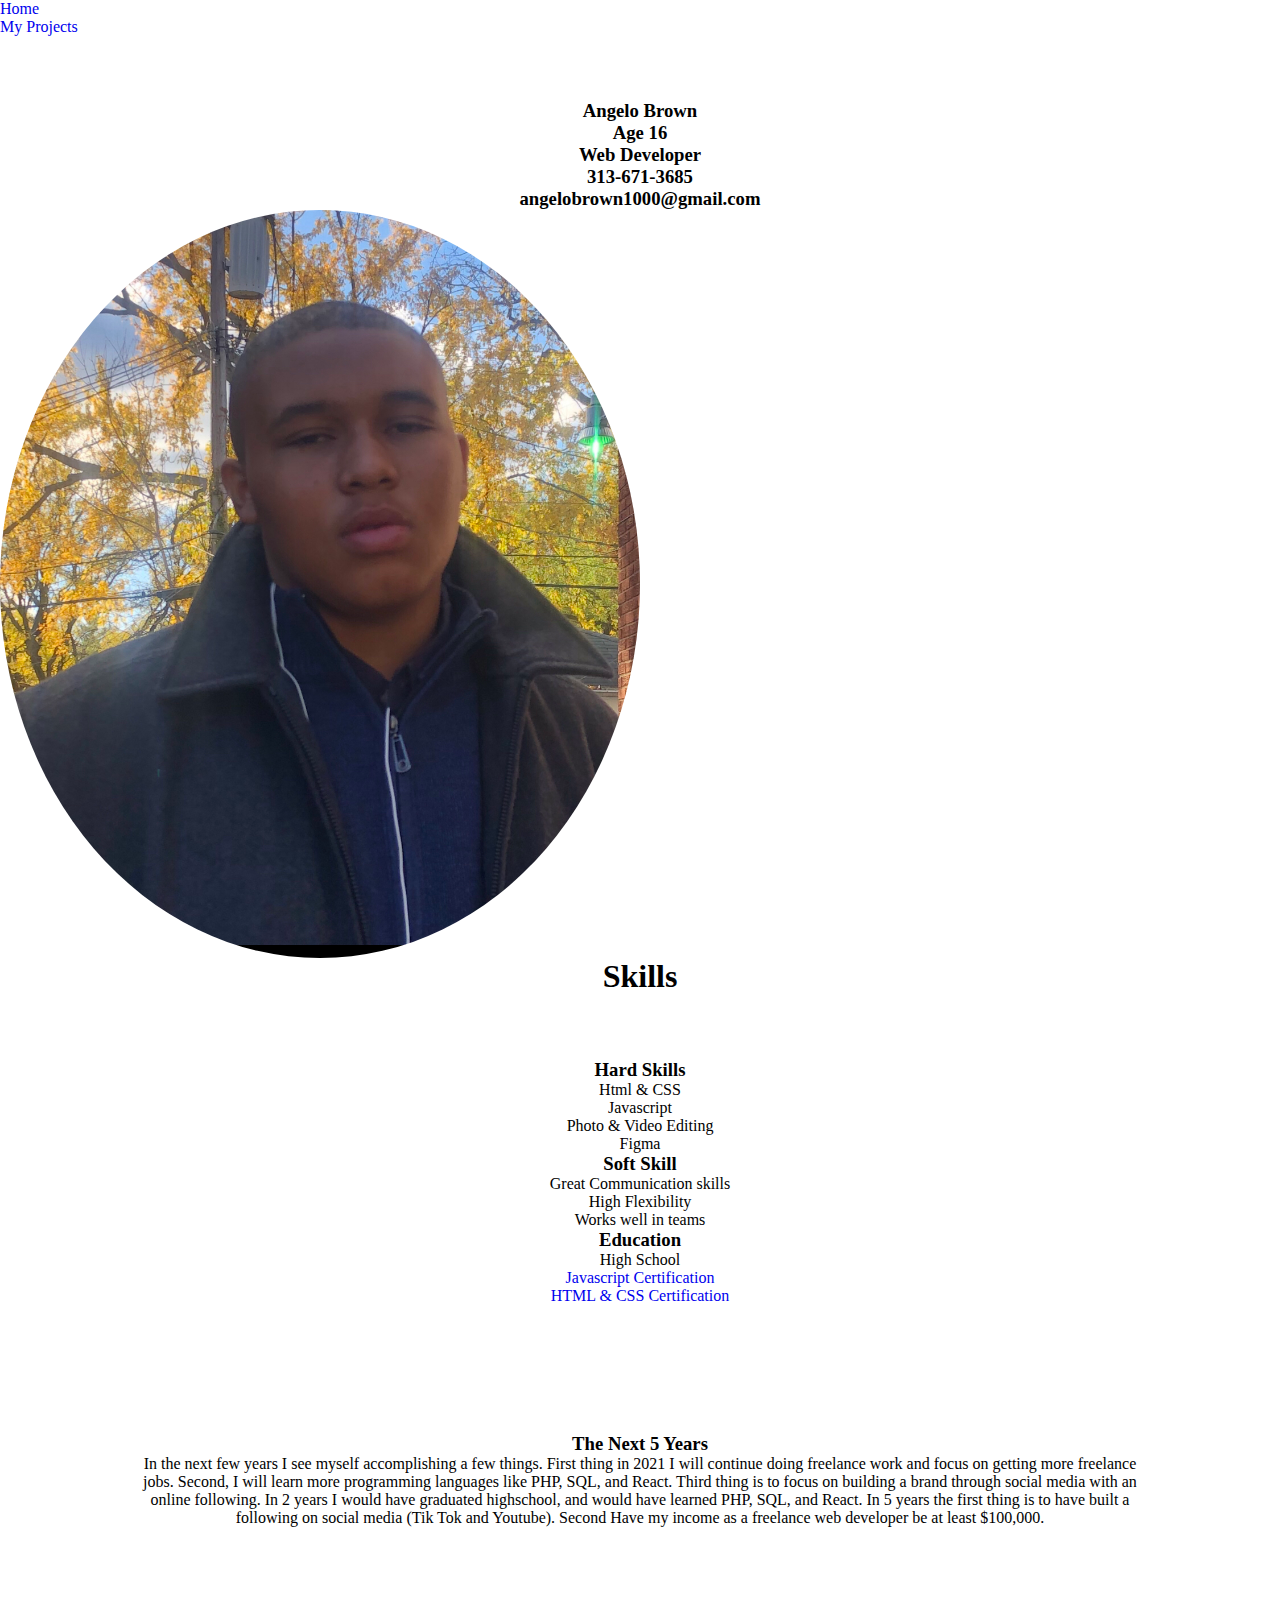
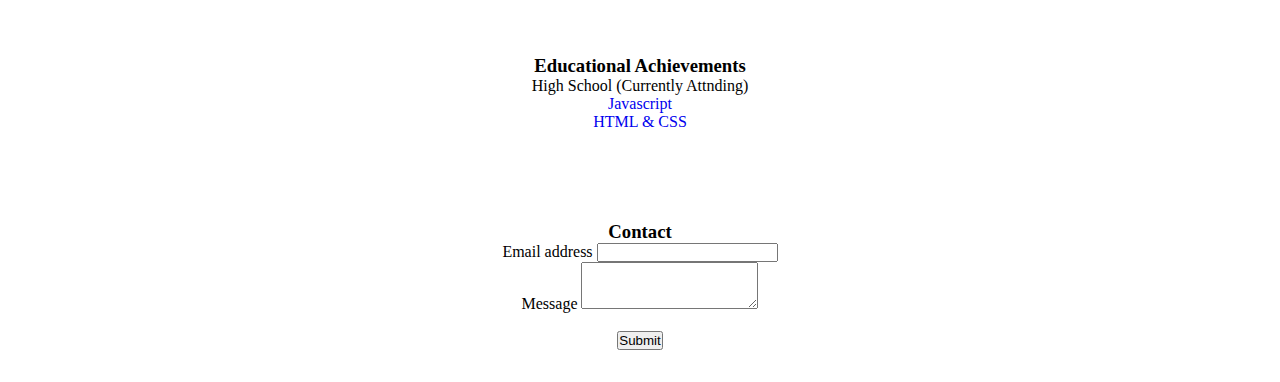
<file: project/Index.html>
<!doctype html>
<html lang="en">
  <head>
   
    <meta charset="utf-8">
    <meta name="viewport" content="width=device-width, initial-scale=1">
    <link rel="stylesheet" href="style.css">
    <link href="https://cdn.jsdelivr.net/npm/bootstrap@5.1.0/dist/css/bootstrap.min.css" rel="stylesheet" integrity="sha384-KyZXEAg3QhqLMpG8r+8fhAXLRk2vvoC2f3B09zVXn8CA5QIVfZOJ3BCsw2P0p/We" crossorigin="anonymous">

    <title>Home</title>
  </head>
  <body>
    <ul class="nav justify-content-center">
      <li class="nav-item">
        <a class="nav-link" href="Index.html">Home</a>
      </li>
      <li class="nav-item">
        <a class="nav-link" href="projects.html">My Projects</a>
      </li>
    </ul>


    <div class="head">
      <div class="container">
        <div class="row row-cols-2">
          <div class="col">
            <div class='text-area-1'>
              <h3>Angelo Brown</h3>
              <h3>Age 16</h3>
              <h3>Web Developer</h3>
              <h3>313-671-3685</h3>
              <h3>angelobrown1000@gmail.com</h3>
              
            </div>
            
          </div>
          <div class="col">
            <div class='header'>
              <div class='img-place-1'>
            <img class='head-img-1' src="IMG_2453.jpg" alt="">
         
            </div>
          </div>
        </div>
      </div>
    </div>


      <h1 id='h3-1-2'>Skills</h1>
      <div class="skill-sec">
      <div class="container overflow-hidden">
        <div class="row gy-5">
          <div class="col-4">
            <h3>Hard Skills</h3>
                <ul>
                    <li>Html & CSS</li>
                    <li>Javascript</li>
                    <li>Photo & Video Editing</li>
                    <li>Figma</li>
                </ul>
              </div>
            
          <div class="col-4">
            <h3>Soft Skill </h3>
                <ul>
                  <li>Great Communication skills </li>
                  <li>High Flexibility </li>
                  <li>Works well in teams</li>
                </ul></div>
        
          <div class="col-4">
                <div class="edu">
                    <h3>Education</h3>
                        <ul>
                            <li>High School</li>
                            <li><a href="https://www.freecodecamp.org/certification/fcc9fe72f48-dbbe-403a-8f91-05572218680a/javascript-algorithms-and-data-structures">Javascript Certification</a></li>
                            <li><a href="https://www.freecodecamp.org/certification/fcc9fe72f48-dbbe-403a-8f91-05572218680a/responsive-web-design">HTML & CSS Certification</a></li>
                        </ul>
                      </div>
          
                </ul>
          </div>
        </div>
      </div>
      </div>

      <div class="career-sec-1">
        <h3>The Next 5 Years </h3>
         <p> In the next few years I see myself accomplishing a few things. First thing in 2021 I will continue doing freelance work and focus on getting more freelance jobs. Second, I will learn more programming languages like PHP, SQL, and React. Third thing is to focus on building a brand through social media with an online following.
              
          In 2 years I would have graduated highschool, and would have learned PHP, SQL, and React. In 5 years the first thing is to have built a following on social media (Tik Tok and Youtube). Second Have my income as a freelance web developer be at least $100,000.</p>
      </div>
          <div class="edu">
            <h3>Educational Achievements</h3>
            <ul>
                <li>High School (Currently Attnding)</li>
                <li><a href="https://www.freecodecamp.org/certification/fcc9fe72f48-dbbe-403a-8f91-05572218680a/javascript-algorithms-and-data-structures">Javascript</a></li>
                <li><a href="https://www.freecodecamp.org/certification/fcc9fe72f48-dbbe-403a-8f91-05572218680a/responsive-web-design">HTML & CSS</a></li>
            </ul>
          </div>
        <div class="form-sec">
            <form>
                <h3 id='h3-1-1'>Contact</h3>
                <div class="mb-3">
                  <label for="exampleInputEmail1" class="form-label">Email address</label>
                  <input type="email" class="form-control" id="exampleInputEmail1" aria-describedby="emailHelp">
                  <div class="mb-3">
                    <label for="exampleFormControlTextarea1" class="form-label">Message</label>
                    <textarea class="form-control" id="exampleFormControlTextarea1" rows="3"></textarea>
                  </div>
                  <br>
                <button type="submit" class="btn btn-primary">Submit</button>
              </form>
              
            
        </div>

        

    <script src="https://cdn.jsdelivr.net/npm/bootstrap@5.1.0/dist/js/bootstrap.bundle.min.js" integrity="sha384-U1DAWAznBHeqEIlVSCgzq+c9gqGAJn5c/t99JyeKa9xxaYpSvHU5awsuZVVFIhvj" crossorigin="anonymous"></script>
    <script src="https://cdn.jsdelivr.net/npm/@popperjs/core@2.9.3/dist/umd/popper.min.js" integrity="sha384-eMNCOe7tC1doHpGoWe/6oMVemdAVTMs2xqW4mwXrXsW0L84Iytr2wi5v2QjrP/xp" crossorigin="anonymous"></script>
    <script src="https://cdn.jsdelivr.net/npm/bootstrap@5.1.0/dist/js/bootstrap.min.js" integrity="sha384-cn7l7gDp0eyniUwwAZgrzD06kc/tftFf19TOAs2zVinnD/C7E91j9yyk5//jjpt/" crossorigin="anonymous"></script>

  </body>
</html>
</file>
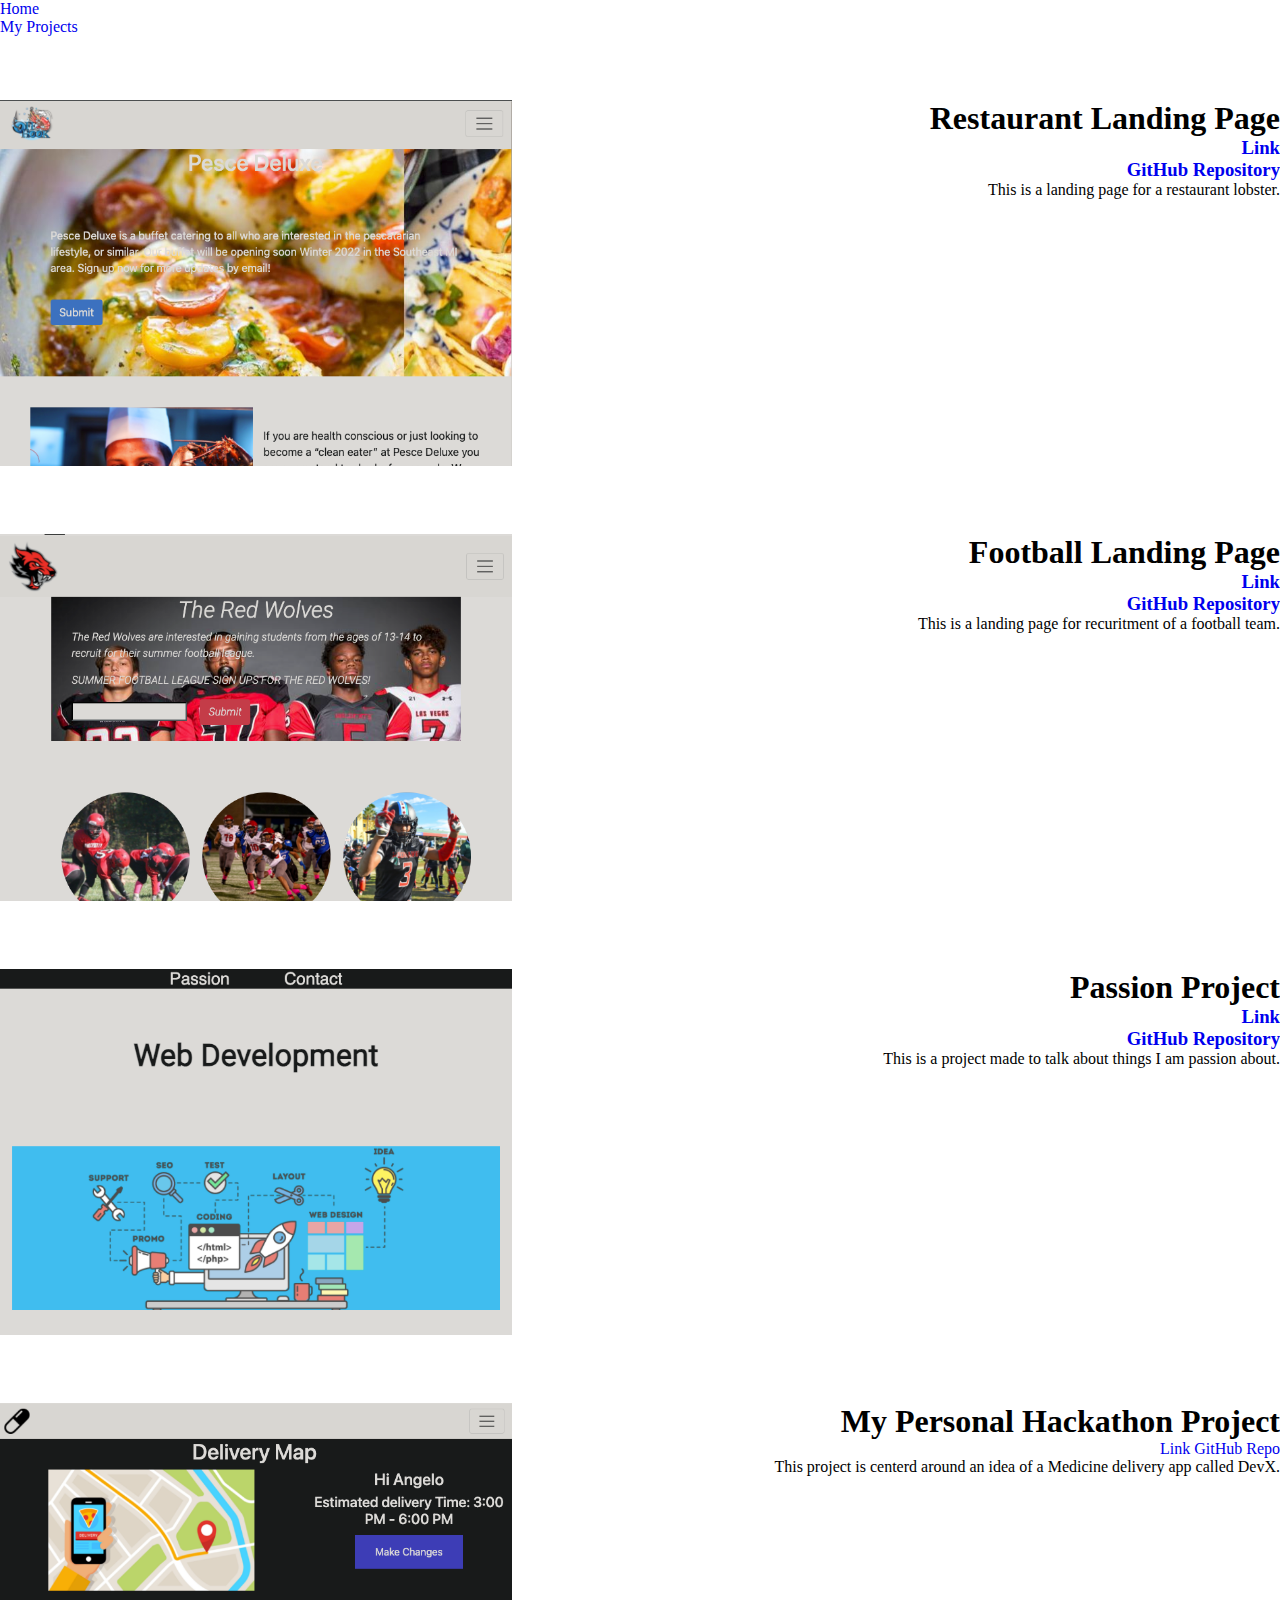
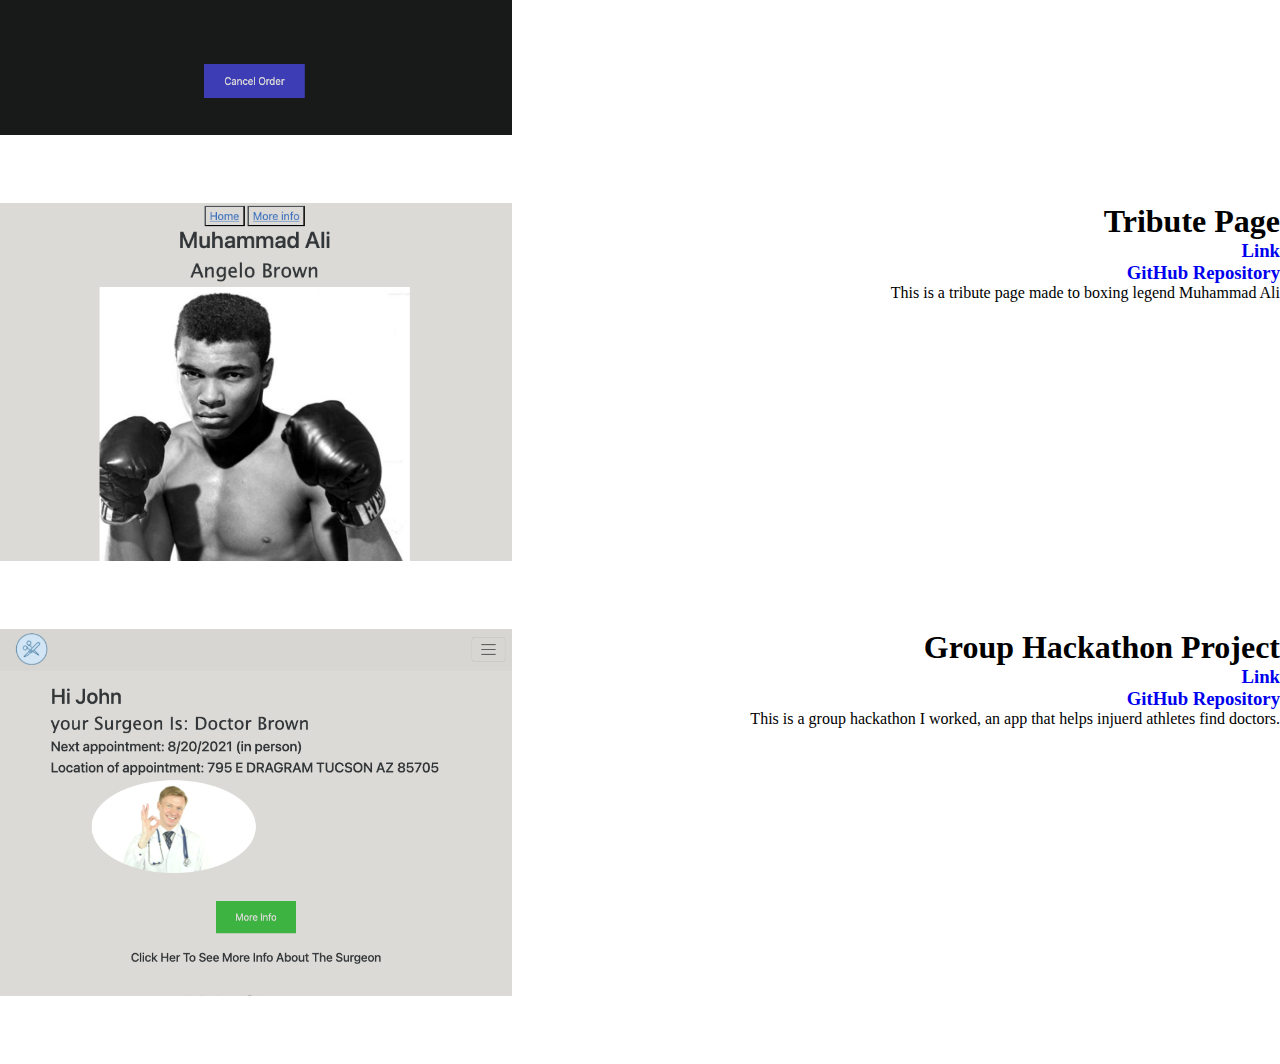
<file: project/projects.html>
<!doctype html>
<html lang="en">
  <head>
 
    <meta charset="utf-8">
    <meta name="viewport" content="width=device-width, initial-scale=1">


    <link href="https://cdn.jsdelivr.net/npm/bootstrap@5.1.0/dist/css/bootstrap.min.css" rel="stylesheet" integrity="sha384-KyZXEAg3QhqLMpG8r+8fhAXLRk2vvoC2f3B09zVXn8CA5QIVfZOJ3BCsw2P0p/We" crossorigin="anonymous">
    <link rel="stylesheet" href="project.css">
    <title>My Project</title>
  </head>
  <body>
    <ul class="nav justify-content-center">
        <li class="nav-item">
          <a class="nav-link" href="Index.html">Home</a>
        </li>
        <li class="nav-item">
          <a class="nav-link" href="projects.html">My Projects</a>
        </li>
      </ul>

      <div class="container">
        <div class="row g-2">
        <div class='row-preview'>
            <div class="col-12">
                <div class="p-3 border bg-light"><img class="pre-pic-sec" src="Preview-pic-2.png" alt="">
                    <div class='text-bio'>
                        <h1>Restaurant Landing Page</h1>
                        <a href="https://5500-violet-porpoise-oohdcmt7.ws-us14.gitpod.io/landingpage/lobsterpage.html"><h3>Link</h3></a>
                        <a href="https://github.com/themainman10/landingPage.git"><h3>GitHub Repository</h3></a>
                        <p>This is a landing page for a restaurant lobster.</p>
                    </div>
                </div>
            </div>
        </div>


        <div class='row-preview'>
            <div class="col-12">
                <div class="p-3 border bg-light"><img class="pre-pic-sec" src="Preview-pic-3.png" alt="">
                    <div class='text-bio'>
                        <h1>Football Landing Page</h1>
                        <a href="https://5500-lavender-starfish-wep0f18h.ws-us15.gitpod.io/landingpage/footballPage.html"><h3>Link</h3></a>
                        <a href="https://github.com/themainman10/Football-Landing-Page.git"><h3>GitHub Repository</h3></a>
                        <p>This is a landing page for recuritment of a football team.</p>
                    </div>
                </div>
            </div>
        </div>



        <div class='row-preview'>
            <div class="col-12">
                <div class="p-3 border bg-light"><img class="pre-pic-sec" src="Preview-pic-4.png" alt="">
                    <div class='text-bio'>
                        <h1>Passion Project</h1>
                        <a href="https://5500-lavender-mouse-x34tbu1s.ws-us14.gitpod.io/passionProject/passion.html"><h3>Link</h3></a>
                        <a href="https://github.com/themainman10/angeloPassionProjects.git"><h3>GitHub Repository</h3></a>
                        <p>This is a project made to talk about things I am passion about. </p>
                    </div>
                </div>
            </div>
        </div>


        <div class='row-preview'>
            <div class="col-12">
                <div class="p-3 border bg-light">
                <img class="pre-pic-sec" src="Preview-pic-1.png" alt="">
                <div class='text-bio'>
                    <h1>My Personal Hackathon Project</h1>
                    <a href="https://5500-scarlet-primate-wqqmmnyf.ws-us15.gitpod.io/DevX/index.html">Link</a>
                    <a href="https://github.com/themainman10/hackproject.git">GitHub Repo</a>
                    <p>This project is centerd around an idea of a Medicine delivery app called DevX.</p> 
                </div>
            </div>
        </div>



        <div class='row-preview'>
            <div class="col-12">
                <div class="p-3 border bg-light"><img class="pre-pic-sec" src="Preview-pic-5.png" alt="">
                    <div class='text-bio'>
                        <h1>Tribute Page</h1>
                        <a href="https://5500-orange-rooster-gkt0nypw.ws-us14.gitpod.io/muhammadAli/bio.html"><h3>Link</h3></a>
                        <a href="https://github.com/themainman10/muhammadAliTribute.git"><h3>GitHub Repository</h3></a>
                        <p>This is a tribute page made to boxing legend Muhammad Ali</p>
                    </div>
                </div>
            </div>
        </div>



        <div class='row-preview'>
            <div class="col-12">
                <div class="p-3 border bg-light"><img class="pre-pic-sec" src="Preview-pic-6.png" alt="">
                    <div class='text-bio'>
                        <h1> Group Hackathon Project</h1>
                        <a href="https://5500-amber-scorpion-5zin2333.ws-us15.gitpod.io/Doc-chat/index.html"><h3>Link</h3></a>
                        <a href="https://github.com/themainman10/group-hack-project.git"><h3>GitHub Repository</h3></a>
                        <p>This is a group hackathon I worked, an app that helps injuerd athletes find doctors.</p>
                    </div>
                </div>
            </div>
        </div>



    <script src="https://cdn.jsdelivr.net/npm/bootstrap@5.1.0/dist/js/bootstrap.bundle.min.js" integrity="sha384-U1DAWAznBHeqEIlVSCgzq+c9gqGAJn5c/t99JyeKa9xxaYpSvHU5awsuZVVFIhvj" crossorigin="anonymous"></script>
    <script src="https://cdn.jsdelivr.net/npm/@popperjs/core@2.9.3/dist/umd/popper.min.js" integrity="sha384-eMNCOe7tC1doHpGoWe/6oMVemdAVTMs2xqW4mwXrXsW0L84Iytr2wi5v2QjrP/xp" crossorigin="anonymous"></script>
    <script src="https://cdn.jsdelivr.net/npm/bootstrap@5.1.0/dist/js/bootstrap.min.js" integrity="sha384-cn7l7gDp0eyniUwwAZgrzD06kc/tftFf19TOAs2zVinnD/C7E91j9yyk5//jjpt/" crossorigin="anonymous"></script>

  </body>
</html>
</file>
<file: project/style.css>
*{
    margin: 0%;
    padding: 0%;
    text-decoration: none;
    list-style: none;
}


a:link { text-decoration: none; }


a:visited { text-decoration: none; }


a:hover { text-decoration: none; }


a:active { text-decoration: none; }

.form-sec{
    margin-left: 15%;
    margin-right: 15%;
    margin-bottom: 2.5%;
    margin-top: 2.5%;
}

#h3-1-2{
    text-align: center;
    margin-top: 5%;
    margin-bottom: 5%;
}
#h3-1-1{
    text-align: center;
    margin-top: 10%;
}

.edu{
    text-align: center;
    text-decoration: none;
}



.career-sec-1{
    margin-top: 10%;
    text-align: center;
    margin-bottom: 10%;
    margin-left: 10%;
    margin-right: 10%;
}


.img-place-1{
    width: 50%;
}

.header{
    display: inline; 
}

.text-area-1{
    display: inline;
}

.head-img-1{
    width:100%;
    border-radius: 50%;
    float: right;
}

.head{

    margin-top: 5%;
    text-align: center;
    
}
</file>
<file: project/project.css>
*{
    margin: 0%;
    padding: 0%;
    text-decoration: none;
    list-style: none;
}


a:link { text-decoration: none; }


a:visited { text-decoration: none; }


a:hover { text-decoration: none; }


a:active { text-decoration: none; }


.pre-pic-sec{
    width: 40%;
    text-align: left;
}

.row-preview{
    margin-top: 5%;
    margin-bottom: 5%;
}

.text-bio{
    float:right;
    text-align: right;
}
</file>
